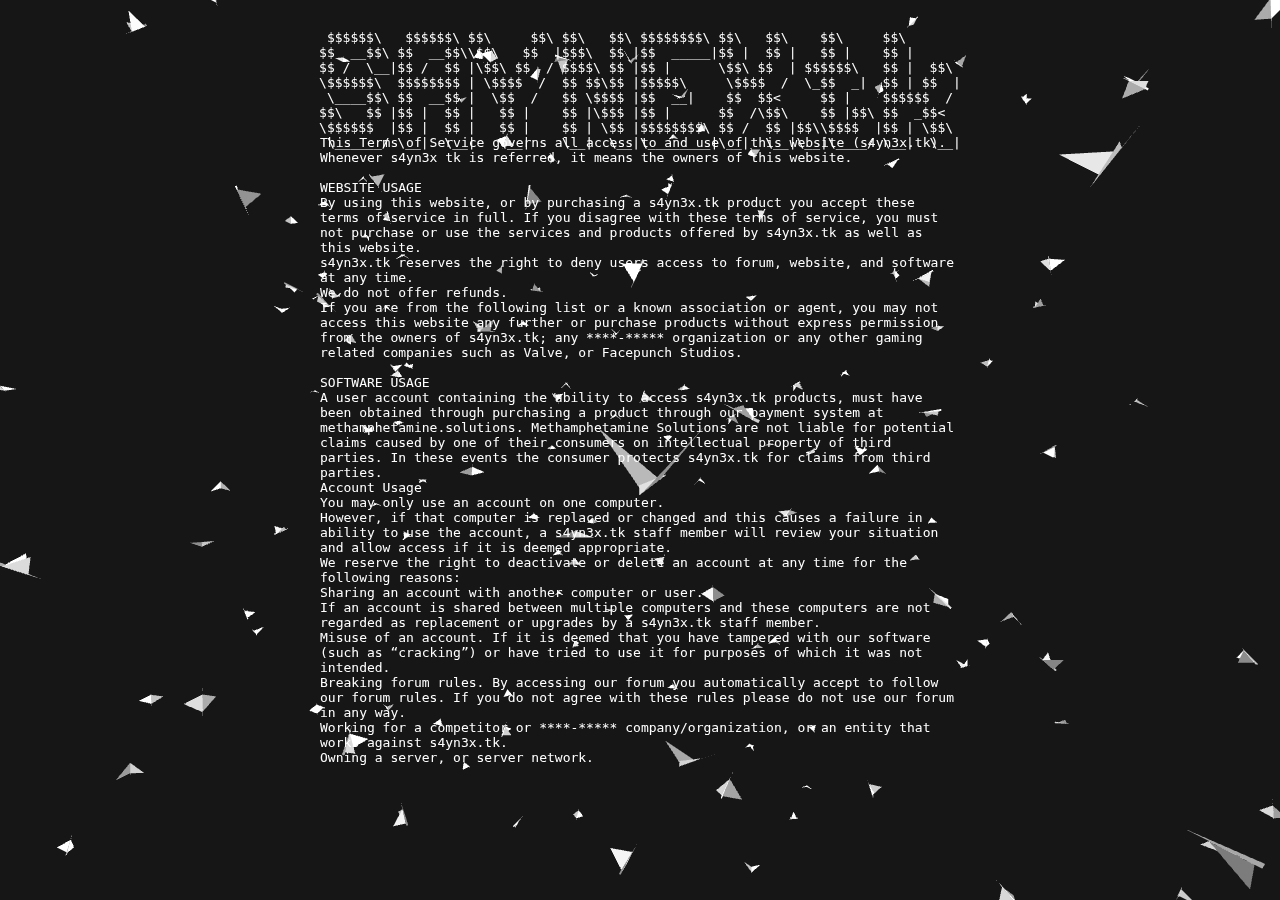
<file: tos.html>
<html>
<script src="three.r92.min.js"></script>
<script src="vanta.birds.min.js"></script>
<title>tos @ s4yn3x.tk/</title>
<link rel="shortcut icon" href="favicons.png" type="image/png">
<style>
.container
{ 
  position: relative;
  text-align: center;
  color: white;
  width: 100%;
  height: 100%;
  min-width: 1920px;
  min-height: 1080px;
}
.centered{
  position: absolute;
  top: 50%;
  left: 50%;
  transform: translate(-50%, -50%);
  color: white;
  font-family: monospace;
}
.footer
{
  bottom:3%;
  color: white;
  font-family: monospace;
  width: fit-content;
}
a 
{
  color: white;
};
</style>

<body>
<div id="container">
<div id="background" style="position: absolute; top: 0; right: 0; bottom: 0; left: 0;"></div>
<script>VANTA.BIRDS({el: "#background",backgroundColor: 0x161616,color1: 0x555555,color2: 0xffffff,colorMode: "lerp",birdSize: 1.30,wingSpan: 23.00,speedLimit: 4.00,separation: 61.00,quantity: 4.00})</script>
<div id="logo" class="centered" style="top: 10%"><pre>
 $$$$$$\   $$$$$$\ $$\     $$\ $$\   $$\ $$$$$$$$\ $$\   $$\    $$\     $$\       
$$  __$$\ $$  __$$\\$$\   $$  |$$$\  $$ |$$  _____|$$ |  $$ |   $$ |    $$ |      
$$ /  \__|$$ /  $$ |\$$\ $$  / $$$$\ $$ |$$ |      \$$\ $$  | $$$$$$\   $$ |  $$\ 
\$$$$$$\  $$$$$$$$ | \$$$$  /  $$ $$\$$ |$$$$$\     \$$$$  /  \_$$  _|  $$ | $$  |
 \____$$\ $$  __$$ |  \$$  /   $$ \$$$$ |$$  __|    $$  $$<     $$ |    $$$$$$  / 
$$\   $$ |$$ |  $$ |   $$ |    $$ |\$$$ |$$ |      $$  /\$$\    $$ |$$\ $$  _$$<  
\$$$$$$  |$$ |  $$ |   $$ |    $$ | \$$ |$$$$$$$$\ $$ /  $$ |$$\\$$$$  |$$ | \$$\ 
 \______/ \__|  \__|   \__|    \__|  \__|\________|\__|  \__|\__|\____/ \__|  \__|
</pre></div>

<div id="text" class="centered" style="top:50%">
    <div>This Terms of Service governs all access to and use of this website (s4yn3x.tk). Whenever s4yn3x tk is referred, it means the owners of this website.</div><br><div>
      </div><div>
      </div><div>WEBSITE USAGE
      </div><div>By using this website, or by purchasing a s4yn3x.tk product you accept these terms of service in full. If you disagree with these terms of service, you must not purchase or use the services and products offered by s4yn3x.tk as well as this website.
      </div><div>
      </div><div>s4yn3x.tk reserves the right to deny users access to forum, website, and software at any time.
      </div><div>We do not offer refunds.
      </div><div>
      </div><div>If you are from the following list or a known association or agent, you may not access this website any further or purchase products without express permission from the owners of s4yn3x.tk; any ****-***** organization or any other gaming related companies such as Valve, or Facepunch Studios.</div><br><div>
      </div><div>
      </div><div>SOFTWARE USAGE
      </div><div>A user account containing the ability to access s4yn3x.tk products, must have been obtained through purchasing a product through our payment system at methamphetamine.solutions. Methamphetamine Solutions are not liable for potential claims caused by one of their consumers on intellectual property of third parties. In these events the consumer protects s4yn3x.tk for claims from third parties.
      </div><div>
      </div><div>Account Usage</div><div>You may only use an account on one computer. </div><div>However, if that computer is replaced or changed and this causes a failure in ability to use the account, a s4yn3x.tk staff member will review your situation and allow access if it is deemed appropriate.
      </div><div>
      </div><div>We reserve the right to deactivate or delete an account at any time for the following reasons:
      </div><div>
      </div><div>Sharing an account with another computer or user.&nbsp;</div><div>If an account is shared between multiple computers and these computers are not regarded as replacement or upgrades by a s4yn3x.tk staff member.
      </div><div>Misuse of an account. If it is deemed that you have tampered with our software (such as “cracking”) or have tried to use it for purposes of which it was not intended.
      </div><div>Breaking forum rules. By accessing our forum you automatically accept to follow our forum rules. If you do not agree with these rules please do not use our forum in any way.
      </div><div>Working for a competitor or ****-***** company/organization, or an entity that works against s4yn3x.tk.
      </div><div>Owning a server, or server network.</div></h3></div>
</div>
</body>
</html>

<script language="JavaScript">


//////////F12 disable code////////////////////////
    document.onkeypress = function (event) {
        event = (event || window.event);
        if (event.keyCode == 123) {
           //alert('No F-12');
            return false;
        }
    }
    document.onmousedown = function (event) {
        event = (event || window.event);
        if (event.keyCode == 123) {
            //alert('No F-keys');
            return false;
        }
    }
document.onkeydown = function (event) {
        event = (event || window.event);
        if (event.keyCode == 123) {
            //alert('No F-keys');
            return false;
        }
    }

function clickIE() {if (document.all) {(message);return false;}} 
function clickNS(e) {if 
(document.layers||(document.getElementById&&!document.all)) { 
if (e.which==2||e.which==3) {(message);return false;}}} 
if (document.layers) 
{document.captureEvents(Event.MOUSEDOWN);document.onmousedown=clickNS;} 
else{document.onmouseup=clickNS;document.oncontextmenu=clickIE;} 
document.oncontextmenu=new Function("return false") 

function disableCtrlKeyCombination(e)
{

var forbiddenKeys = new Array('a', 'n', 'c', 'x', 'v', 'j' , 'w');
var key;
var isCtrl;
if(window.event)
{
key = window.event.keyCode;     
if(window.event.ctrlKey)
isCtrl = true;
else
isCtrl = false;
}
else
{
key = e.which;     
if(e.ctrlKey)
isCtrl = true;
else
isCtrl = false;
}
if(isCtrl)
{
for(i=0; i<forbiddenKeys.length; i++)
{
if(forbiddenKeys[i].toLowerCase() == String.fromCharCode(key).toLowerCase())
{
alert('Key combination CTRL + '+String.fromCharCode(key) +' has been disabled.');
return false;
}
}
}
return true;
}
</script>
</file>
